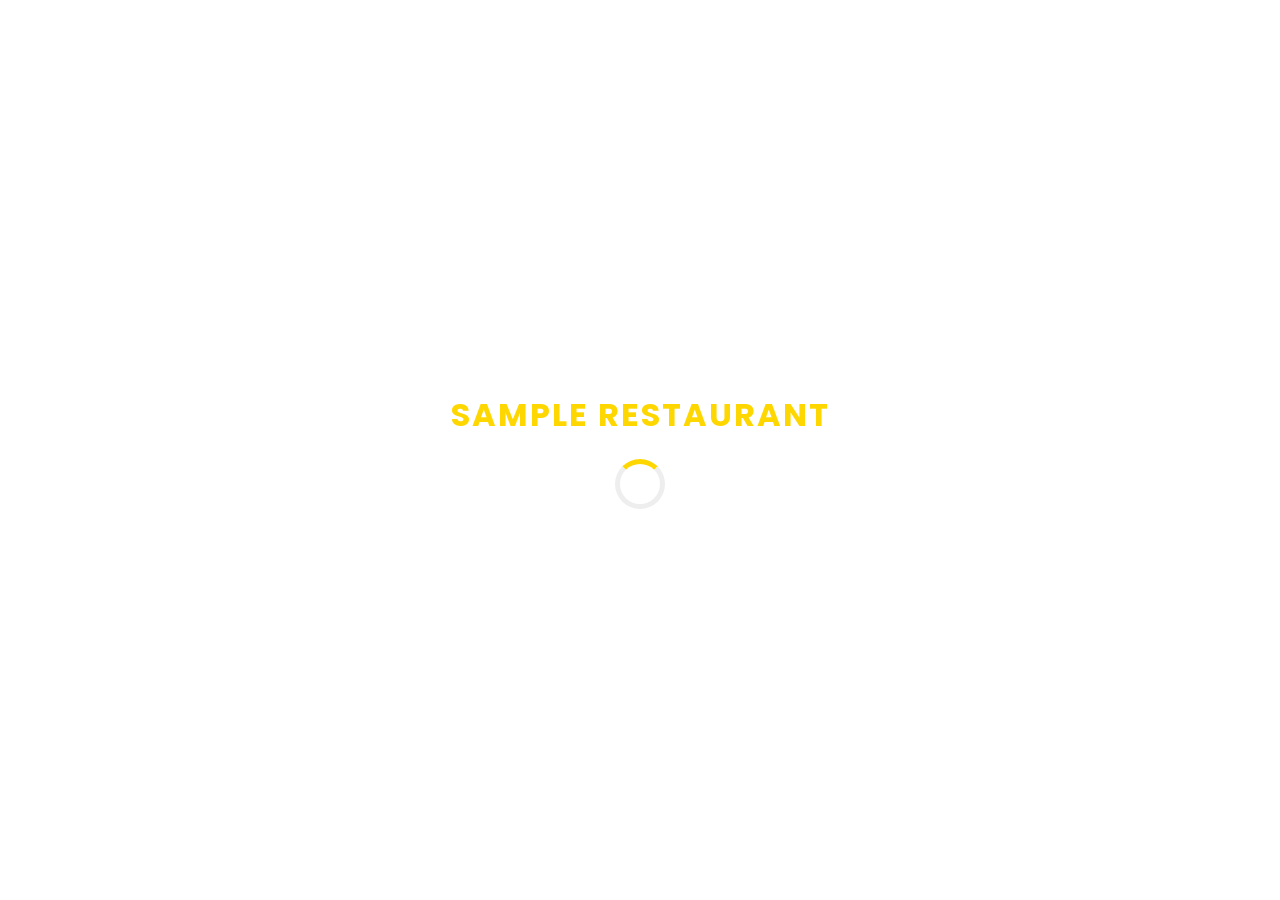
<file: index.html>
<!DOCTYPE html>
<html lang="en">
<head>
    <meta charset="UTF-8">
    <meta name="viewport" content="width=1200">
    <title>Sample Restaurant | Premium Dining</title>
    <link rel="stylesheet" href="style.css">
</head>
<body>
    <div class="preloader" id="preloader"><div class="loader-content"><h2>SAMPLE RESTAURANT</h2><div class="spinner"></div></div></div>

    <nav>
        <div class="logo">SAMPLE RESTAURANT</div>
        <div class="nav-links">
            <a href="index.html">Home</a>
            <a href="menu.html">Menu</a>
            <a href="offers.html">Offers</a>
            <a href="events.html">Events</a>
            <a href="about.html">About</a>
            <a href="contact.html">Contact</a>
        </div>
        <div class="nav-actions">
            <button class="theme-toggle" id="theme-btn">🌗</button>
            <a href="login.html" class="btn btn-outline">Login</a>
            <a href="reservation.html" class="btn">Book Table</a>
        </div>
    </nav>

    <div class="container text-center" style="padding-top: 100px; padding-bottom: 100px;">
        <h1>Experience Premium Dining</h1>
        <p style="margin-bottom: 30px; font-size: 1.2rem; color: var(--grey);">Savor the finest ingredients and culinary artistry at Sample Restaurant.</p>
        <a href="menu.html" class="btn" style="font-size: 1.2rem; padding: 15px 30px;">Explore Our Menu</a>
    </div>

    <script src="script.js"></script>
</body>
</html>
</file>
<file: style.css>
@import url('https://fonts.googleapis.com/css2?family=Poppins:wght@300;400;600;700&display=swap');

:root {
    --primary: #FFD700;
    --primary-hover: #e6c200;
    --bg: #ffffff;
    --text: #121212;
    --card-bg: #f9f9f9;
    --border: #eeeeee;
    --grey: #888888;
    --transition: all 0.3s ease;
}

[data-theme="dark"] {
    --bg: #121212;
    --text: #ffffff;
    --card-bg: #1e1e1e;
    --border: #333333;
    --grey: #aaaaaa;
}

* { 
    margin: 0; 
    padding: 0; 
    box-sizing: border-box; 
    font-family: 'Poppins', sans-serif; 
}

body { 
    background-color: var(--bg); 
    color: var(--text); 
    transition: var(--transition); 
    overflow-x: hidden; 
}

a { text-decoration: none; color: inherit; }
ul { list-style: none; }

/* Preloader */
#preloader { 
    position: fixed; 
    top: 0; 
    left: 0; 
    width: 100%; 
    height: 100vh; 
    background: var(--bg); 
    display: flex; 
    justify-content: center; 
    align-items: center; 
    z-index: 9999; 
    transition: opacity 0.5s ease; 
}
.loader-content { text-align: center; }
.loader-content h2 { 
    color: var(--primary); 
    font-size: 2rem; 
    letter-spacing: 2px; 
    margin-bottom: 20px; 
    animation: pulse 1.5s infinite; 
}
.spinner { 
    width: 50px; 
    height: 50px; 
    border: 5px solid var(--border); 
    border-top-color: var(--primary); 
    border-radius: 50%; 
    animation: spin 1s linear infinite; 
    margin: 0 auto; 
}

@keyframes spin { to { transform: rotate(360deg); } }
@keyframes pulse { 0%, 100% { opacity: 1; } 50% { opacity: 0.5; } }

/* Navbar */
nav { 
    display: flex; 
    justify-content: space-between; 
    align-items: center; 
    padding: 20px 5%; 
    background: var(--bg); 
    box-shadow: 0 2px 10px rgba(0,0,0,0.1); 
    position: sticky; 
    top: 0; 
    z-index: 1000; 
}
.logo { font-size: 1.5rem; font-weight: 700; color: var(--primary); }
.nav-links { display: flex; gap: 20px; }
.nav-links a { font-weight: 600; transition: var(--transition); }
.nav-links a:hover { color: var(--primary); }
.nav-actions { display: flex; align-items: center; gap: 15px; }

.btn { 
    background: var(--primary); 
    color: #000; 
    padding: 10px 20px; 
    border: none; 
    border-radius: 5px; 
    font-weight: 600; 
    cursor: pointer; 
    transition: var(--transition); 
}
.btn:hover { background: var(--primary-hover); transform: translateY(-2px); }
.btn-outline { background: transparent; border: 2px solid var(--primary); color: var(--text); }
.theme-toggle { background: none; border: none; font-size: 1.5rem; cursor: pointer; color: var(--text); }

/* Layout & Typography */
.container { padding: 50px 5%; max-width: 1400px; margin: auto; }
h1 { font-size: 3rem; margin-bottom: 20px; }
h2 { font-size: 2.5rem; margin-bottom: 20px; color: var(--primary); text-align: center; }
.text-center { text-align: center; }

/* Grid System */
.grid { display: grid; grid-template-columns: repeat(auto-fit, minmax(300px, 1fr)); gap: 30px; margin-top: 30px; }
.card { 
    background: var(--card-bg); 
    border-radius: 10px; 
    overflow: hidden; 
    box-shadow: 0 5px 15px rgba(0,0,0,0.05); 
    transition: var(--transition); 
    border: 1px solid var(--border); 
}
.card:hover { transform: translateY(-10px); box-shadow: 0 10px 25px rgba(255,215,0,0.2); }
.card img { width: 100%; height: 250px; object-fit: cover; }
.card-content { padding: 20px; }
.card-title { font-size: 1.2rem; font-weight: 600; margin-bottom: 10px; }
.card-price { color: var(--primary); font-size: 1.5rem; font-weight: 700; margin-bottom: 10px; }
.card-desc { color: var(--grey); font-size: 0.9rem; margin-bottom: 15px; }

/* Forms */
.form-group { margin-bottom: 20px; text-align: left; }
.form-group label { display: block; margin-bottom: 5px; font-weight: 600; }
.form-control { width: 100%; padding: 15px; border: 1px solid var(--border); background: var(--bg); color: var(--text); border-radius: 5px; }

/* Modals */
.modal-overlay { 
    position: fixed; top: 0; left: 0; width: 100%; height: 100%; 
    background: rgba(0,0,0,0.7); display: flex; justify-content: center; 
    align-items: center; z-index: 2000; opacity: 0; pointer-events: none; transition: var(--transition); 
}
.modal-overlay.active { opacity: 1; pointer-events: all; }
.modal { background: var(--card-bg); padding: 30px; border-radius: 10px; width: 90%; max-width: 500px; text-align: center; }
.modal-options { display: flex; gap: 20px; justify-content: center; margin-top: 20px; }
.modal-options button { flex: 1; min-width: 120px; }

/* Chatbot & Popups */
.floating-wa { position: fixed; bottom: 20px; left: 20px; background: #25D366; color: white; padding: 15px; border-radius: 50%; font-size: 1.5rem; z-index: 999; box-shadow: 0 4px 10px rgba(0,0,0,0.3); }
.fake-popup { position: fixed; bottom: 80px; left: 20px; background: var(--card-bg); padding: 15px; border-left: 4px solid var(--primary); border-radius: 5px; box-shadow: 0 4px 10px rgba(0,0,0,0.2); z-index: 998; transform: translateX(-150%); transition: var(--transition); }
.fake-popup.show { transform: translateX(0); }
.chatbot-btn { position: fixed; bottom: 20px; right: 20px; background: var(--primary); color: #000; width: 60px; height: 60px; border-radius: 50%; display: flex; justify-content: center; align-items: center; font-size: 1.5rem; cursor: pointer; z-index: 999; box-shadow: 0 4px 10px rgba(0,0,0,0.3); }
.chatbot-window { position: fixed; bottom: 90px; right: 20px; width: 350px; background: var(--card-bg); border-radius: 10px; box-shadow: 0 5px 25px rgba(0,0,0,0.2); z-index: 999; display: none; flex-direction: column; overflow: hidden; border: 1px solid var(--border); }
.chat-header { background: var(--primary); padding: 15px; color: #000; font-weight: 700; display: flex; justify-content: space-between; }
.chat-body { height: 300px; overflow-y: auto; padding: 15px; display: flex; flex-direction: column; gap: 10px; }
.chat-msg { padding: 10px; border-radius: 10px; max-width: 80%; }
.bot-msg { background: var(--border); color: var(--text); align-self: flex-start; }
.user-msg { background: var(--primary); color: #000; align-self: flex-end; }
.chat-input { display: flex; border-top: 1px solid var(--border); }
.chat-input input { flex: 1; padding: 15px; border: none; background: transparent; color: var(--text); outline: none; }
.chat-input button { padding: 15px; background: var(--primary); border: none; cursor: pointer; color: #000; font-weight: bold; }

/* Floating Cart System */
.floating-cart { position: fixed; bottom: 20px; left: 50%; transform: translateX(-50%) translateY(150px); background: var(--card-bg); border: 2px solid var(--primary); padding: 15px 30px; border-radius: 50px; display: flex; align-items: center; gap: 20px; box-shadow: 0 10px 30px rgba(0,0,0,0.3); z-index: 1000; transition: var(--transition); opacity: 0; pointer-events: none; cursor: pointer; }
.floating-cart.show { transform: translateX(-50%) translateY(0); opacity: 1; pointer-events: all; }
.cart-info { font-size: 1.2rem; font-weight: 700; color: var(--text); }
.process-btn { background: var(--text); color: var(--bg); border-radius: 30px; }
.process-btn:hover { background: var(--primary); color: #000; }

/* Slide-Out Cart Menu */
.cart-sidebar { position: fixed; top: 0; right: -450px; width: 100%; max-width: 380px; height: 100vh; background: var(--card-bg); box-shadow: -5px 0 20px rgba(0,0,0,0.2); z-index: 2000; transition: all 0.4s cubic-bezier(0.25, 0.8, 0.25, 1); display: flex; flex-direction: column; border-left: 1px solid var(--border); }
.cart-sidebar.open { right: 0; }
.cart-header { padding: 20px; background: var(--primary); color: #000; display: flex; justify-content: space-between; align-items: center; font-weight: bold; font-size: 1.2rem; }
.cart-header button { background: transparent; border: none; font-size: 1.5rem; cursor: pointer; color: #000; }
.cart-items-container { flex: 1; padding: 20px; overflow-y: auto; display: flex; flex-direction: column; gap: 15px; }
.cart-item { display: flex; justify-content: space-between; align-items: center; padding-bottom: 15px; border-bottom: 1px solid var(--border); }
.cart-item-info b { color: var(--text); display: block; }
.cart-item-info small { color: var(--primary); font-weight: bold; font-size: 1rem; }
.remove-btn { background: #ff4d4d; color: white; border: none; padding: 8px 12px; border-radius: 5px; cursor: pointer; font-weight: bold; transition: var(--transition); }
.remove-btn:hover { background: #cc0000; }
.cart-footer { padding: 20px; border-top: 1px solid var(--border); background: var(--bg); }
.cart-footer h3 { display: flex; justify-content: space-between; color: var(--text); margin-bottom: 15px; }
</file>
